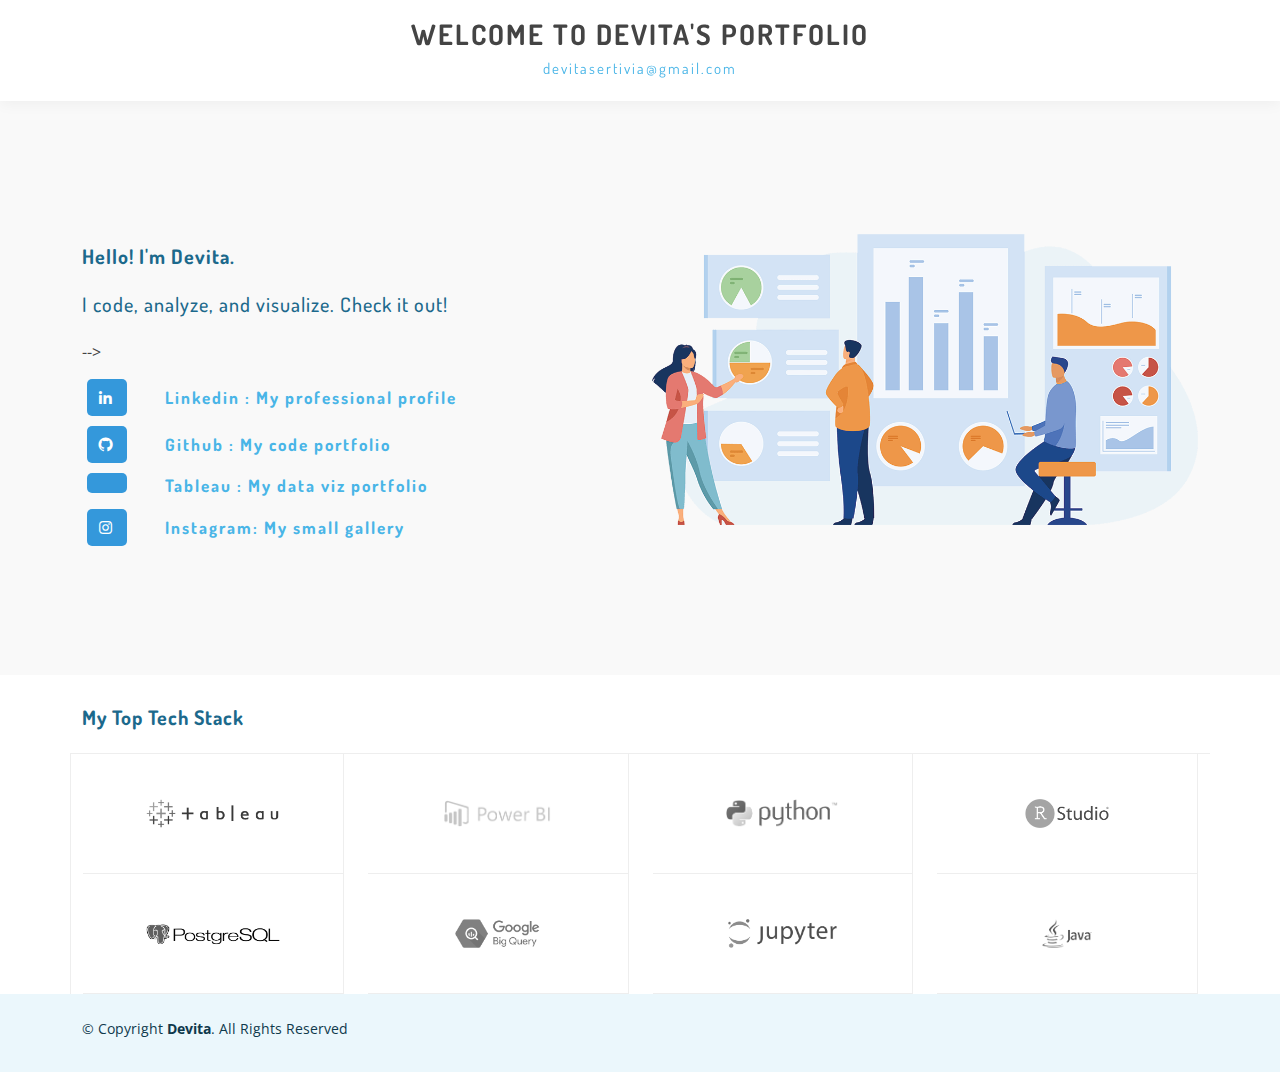
<file: index.html>
<!DOCTYPE html>
<html lang="en">
  <head>
    <meta charset="utf-8" />
    <meta content="width=device-width, initial-scale=1.0" name="viewport" />

    <title>Devita's Portfolio</title>
    <meta content="" name="description" />
    <meta content="" name="keywords" />

    <!-- Google Fonts -->
    <link href="https://fonts.googleapis.com/css?family=Open+Sans:300,300i,400,400i,600,600i,700,700i|Dosis:300,400,500,,600,700,700i|Lato:300,300i,400,400i,700,700i" rel="stylesheet" />

    <!-- Vendor CSS Files -->
    <link href="assets/vendor/bootstrap/css/bootstrap.min.css" rel="stylesheet" />
    <link href="assets/vendor/bootstrap-icons/bootstrap-icons.css" rel="stylesheet" />
    <link href="assets/vendor/boxicons/css/boxicons.min.css" rel="stylesheet" />

    <!-- Template Main CSS File -->
    <link href="assets/css/style.css" rel="stylesheet" />
  </head>

  <body>
    <!-- ======= Header ======= -->
    <header id="header" class="fixed-top">
      <div class="container d-flex justify-content-center">
        <h1>Welcome to Devita's Portfolio</h1>
      </div>
      <div class="contact">devitasertivia@gmail.com</div>
    </header>
    <!-- End Header -->

    <!-- ======= Page Section ======= -->
    <section id="page" class="d-flex align-items-center">
      <div class="container">
        <div class="row">
          <div class="col-lg-6 pt-4 pt-lg-0 order-2 order-lg-1 d-flex flex-column justify-content-center">
            <h2>
              <b>Hello! I'm Devita.</b><br /><br />
              I code, analyze, and visualize. Check it out! <br /><br />
            </h2>

            <table class="tabel" cellpadding="5">
              <tr>
                <!-- Linkedin-->
                <td>
                  <a href="https://id.linkedin.com/in/devitasertivia" target="_blank"><i class="social-links bx bxl-linkedin"></i></a>
                </td>
                <td><a href="https://id.linkedin.com/in/devitasertivia" target="_blank"> Linkedin : My professional profile</a></td>
              </tr>

              <!-- Github-->
              <tr>
                <td>
                  <a href="https://github.com/devitasertivia" target="_blank"><i class="social-links bx bxl-github"></i></a>
                </td>
                <td><a href="https://github.com/devitasertivia" target="_blank"> Github : My code portfolio</a></td>
              </tr>

<!--               <!-- Tableau Public-->
              <tr>
                <td>
                  <a href="https://public.tableau.com/app/profile/devita.s5715" target="_blank"><i class="social-links button_tab"></i></a>
                </td>
                <td> <a href="https://public.tableau.com/app/profile/devita.s5715" target="_blank"> Tableau : My data viz portfolio</a></td>
              </tr>
 -->
              <!-- Instagram-->
              <tr>
                <td>
                  <a href="https://instagram.com/many.little.dreams" target="_blank"><i class="social-links bx bxl-instagram"></i></a>
                </td>
                <td><a href="https://instagram.com/many.little.dreams" target="_blank">Instagram: My small gallery</a></td>
              </tr>
            </table>
          </div>
          <div class="col-lg-6 order-1 order-lg-2 hero-img">
            <img src="assets/img/hero-img.png" class="img-fluid" alt="" />
          </div>
        </div>
      </div>
    </section>
    <!-- End Home -->

    <!-- ======= Tech Stack Section ======= -->
    <section id="techstack" class="clients">
      <div class="container">
        <h3 class="judults"><b>My Top Tech Stack</b><br /><br /></h3>
        <div class="row no-gutters clients-wrap clearfix wow fadeInUp">
          <div class="col-lg-3 col-md-4 col-6">
            <div class="client-logo">
              <img src="assets/img/clients/tableau.png" class="img-fluid" alt="" />
            </div>
          </div>

          <div class="col-lg-3 col-md-4 col-6">
            <div class="client-logo">
              <img src="assets/img/clients/powerbi.png" class="img-fluid" alt="" />
            </div>
          </div>

          <div class="col-lg-3 col-md-4 col-6">
            <div class="client-logo">
              <img src="assets/img/clients/python.png" class="img-fluid" alt="" />
            </div>
          </div>

          <div class="col-lg-3 col-md-4 col-6">
            <div class="client-logo">
              <img src="assets/img/clients/rstudio.png" class="img-fluid" alt="" />
            </div>
          </div>

          <div class="col-lg-3 col-md-4 col-6">
            <div class="client-logo">
              <img src="assets/img/clients/postgresql.png" class="img-fluid" alt="" />
            </div>
          </div>

          <div class="col-lg-3 col-md-4 col-6">
            <div class="client-logo">
              <img src="assets/img/clients/googlebigquery.png" class="img-fluid" alt="" />
            </div>
          </div>

          <div class="col-lg-3 col-md-4 col-6">
            <div class="client-logo">
              <img src="assets/img/clients/jupyter.png" class="img-fluid" alt="" />
            </div>
          </div>

          <div class="col-lg-3 col-md-4 col-6">
            <div class="client-logo">
              <img src="assets/img/clients/java.png" class="img-fluid" alt="" />
            </div>
          </div>
        </div>
      </div>
    </section>
    <!-- End Tech Stack Section -->

    <main id="main"></main>
    <!-- End #main -->

    <!-- ======= Footer ======= -->
    <footer id="footer">
      <div class="container py-4">
        <div class="copyright">
          &copy; Copyright <strong><span>Devita</span></strong
          >. All Rights Reserved
        </div>
      </div>
    </footer>
    <!-- End Footer -->

    <a href="#" class="back-to-top d-flex align-items-center justify-content-center"><i class="bi bi-arrow-up-short"></i></a>

    <!-- Template Main JS File -->
    <script src="assets/js/main.js"></script>
  </body>
</html>
</file>
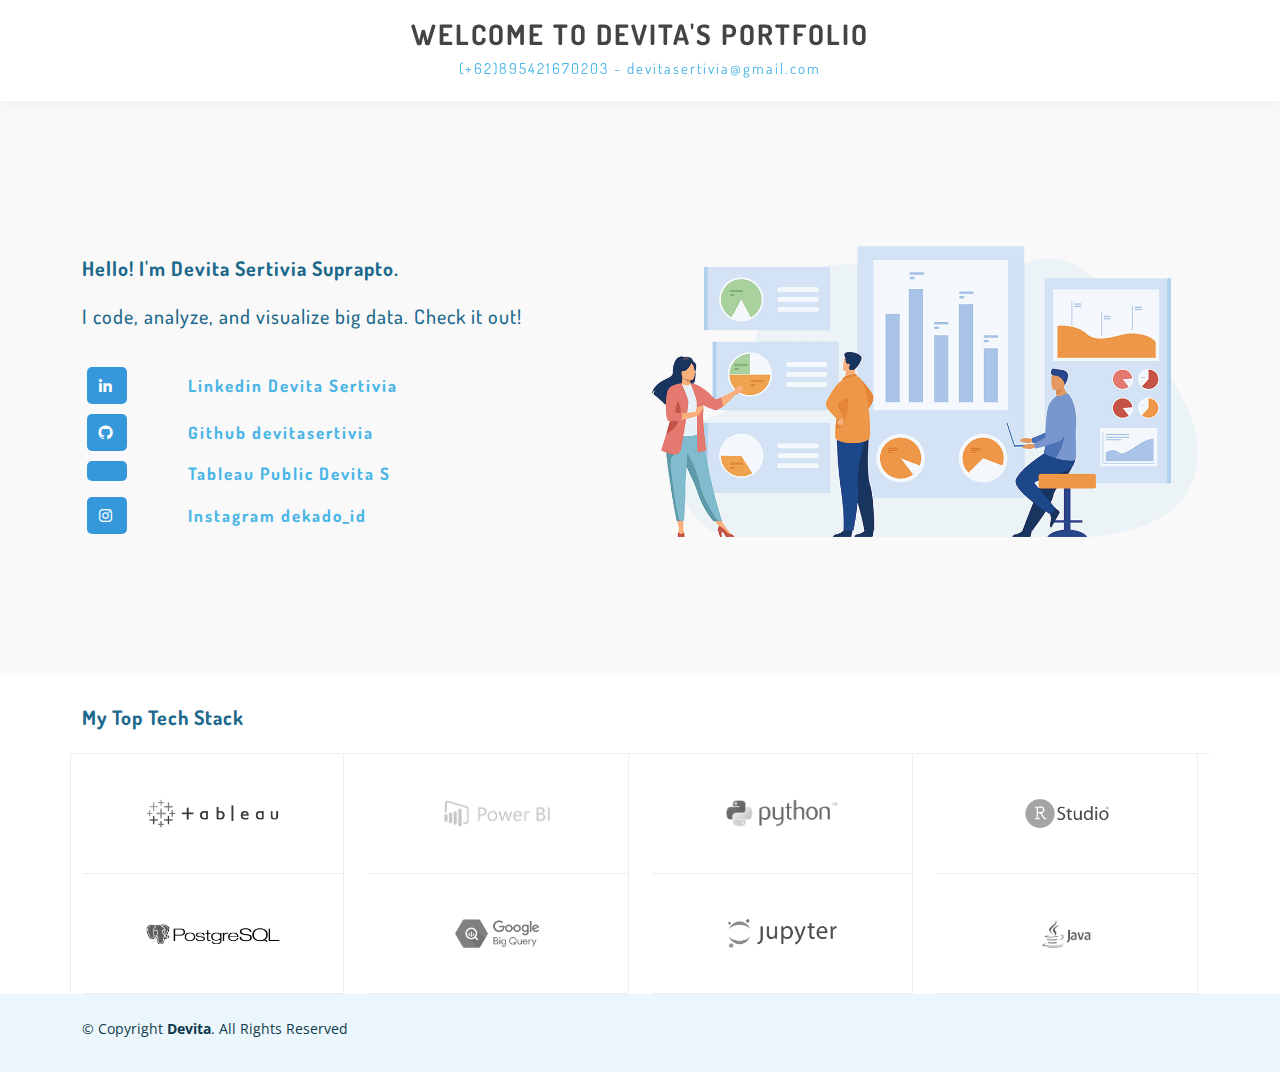
<file: home.html>
<!DOCTYPE html>
<html lang="en">
  <head>
    <meta charset="utf-8" />
    <meta content="width=device-width, initial-scale=1.0" name="viewport" />

    <title>Devita's Portfolio</title>
    <meta content="" name="description" />
    <meta content="" name="keywords" />

    <!-- Google Fonts -->
    <link href="https://fonts.googleapis.com/css?family=Open+Sans:300,300i,400,400i,600,600i,700,700i|Dosis:300,400,500,,600,700,700i|Lato:300,300i,400,400i,700,700i" rel="stylesheet" />

    <!-- Vendor CSS Files -->
    <link href="assets/vendor/bootstrap/css/bootstrap.min.css" rel="stylesheet" />
    <link href="assets/vendor/bootstrap-icons/bootstrap-icons.css" rel="stylesheet" />
    <link href="assets/vendor/boxicons/css/boxicons.min.css" rel="stylesheet" />

    <!-- Template Main CSS File -->
    <link href="assets/css/style.css" rel="stylesheet" />
  </head>

  <body>
    <!-- ======= Header ======= -->
    <header id="header" class="fixed-top">
      <div class="container d-flex justify-content-center">
        <h1>Welcome to Devita's Portfolio</h1>
      </div>
      <div class="contact">(+62)895421670203 - devitasertivia@gmail.com</div>
    </header>
    <!-- End Header -->

    <!-- ======= Page Section ======= -->
    <section id="page" class="d-flex align-items-center">
      <div class="container">
        <div class="row">
          <div class="col-lg-6 pt-4 pt-lg-0 order-2 order-lg-1 d-flex flex-column justify-content-center">
            <h2>
              <b>Hello! I'm Devita Sertivia Suprapto.</b><br /><br />
              I code, analyze, and visualize big data. Check it out! <br /><br />
            </h2>

            <table class="tabel" cellpadding="5">
              <tr>
                <!-- Linkedin-->
                <td>
                  <a href="https://id.linkedin.com/in/devitasertivia" target="_blank"><i class="social-links bx bxl-linkedin"></i></a>
                </td>
                <td>Linkedin Devita Sertivia</td>
              </tr>

              <!-- Github-->
              <tr>
                <td>
                  <a href="https://github.com/devitasertivia" target="_blank"><i class="social-links bx bxl-github"></i></a>
                </td>
                <td>Github devitasertivia</td>
              </tr>

              <!-- Tableau Public-->
              <tr>
                <td>
                  <a href="https://public.tableau.com/app/profile/devita.s5715" target="_blank"><i class="social-links button_tab"></i></a>
                </td>
                <td>Tableau Public Devita S</td>
              </tr>

              <!-- Instagram-->
              <tr>
                <td>
                  <a href="https://instagram.com/dekado_id" target="_blank"><i class="social-links bx bxl-instagram"></i></a>
                </td>
                <td>Instagram dekado_id</td>
              </tr>
            </table>
          </div>
          <div class="col-lg-6 order-1 order-lg-2 hero-img">
            <img src="assets/img/hero-img.png" class="img-fluid" alt="" />
          </div>
        </div>
      </div>
    </section>
    <!-- End Home -->

    <!-- ======= Tech Stack Section ======= -->
    <section id="techstack" class="clients">
      <div class="container">
        <h3 class="judults"><b>My Top Tech Stack</b><br /><br /></h3>
        <div class="row no-gutters clients-wrap clearfix wow fadeInUp">
          <div class="col-lg-3 col-md-4 col-6">
            <div class="client-logo">
              <img src="assets/img/clients/tableau.png" class="img-fluid" alt="" />
            </div>
          </div>

          <div class="col-lg-3 col-md-4 col-6">
            <div class="client-logo">
              <img src="assets/img/clients/powerbi.png" class="img-fluid" alt="" />
            </div>
          </div>

          <div class="col-lg-3 col-md-4 col-6">
            <div class="client-logo">
              <img src="assets/img/clients/python.png" class="img-fluid" alt="" />
            </div>
          </div>

          <div class="col-lg-3 col-md-4 col-6">
            <div class="client-logo">
              <img src="assets/img/clients/rstudio.png" class="img-fluid" alt="" />
            </div>
          </div>

          <div class="col-lg-3 col-md-4 col-6">
            <div class="client-logo">
              <img src="assets/img/clients/postgresql.png" class="img-fluid" alt="" />
            </div>
          </div>

          <div class="col-lg-3 col-md-4 col-6">
            <div class="client-logo">
              <img src="assets/img/clients/googlebigquery.png" class="img-fluid" alt="" />
            </div>
          </div>

          <div class="col-lg-3 col-md-4 col-6">
            <div class="client-logo">
              <img src="assets/img/clients/jupyter.png" class="img-fluid" alt="" />
            </div>
          </div>

          <div class="col-lg-3 col-md-4 col-6">
            <div class="client-logo">
              <img src="assets/img/clients/java.png" class="img-fluid" alt="" />
            </div>
          </div>
        </div>
      </div>
    </section>
    <!-- End Tech Stack Section -->

    <main id="main"></main>
    <!-- End #main -->

    <!-- ======= Footer ======= -->
    <footer id="footer">
      <div class="container py-4">
        <div class="copyright">
          &copy; Copyright <strong><span>Devita</span></strong
          >. All Rights Reserved
        </div>
      </div>
    </footer>
    <!-- End Footer -->

    <a href="#" class="back-to-top d-flex align-items-center justify-content-center"><i class="bi bi-arrow-up-short"></i></a>

    <!-- Template Main JS File -->
    <script src="assets/js/main.js"></script>
  </body>
</html>
</file>
<file: assets/css/style.css>
body {
  font-family: "Open Sans", sans-serif;
  color: #444444;
}

a {
  text-decoration: none;
  color: #49b5e7;
}

a:hover {
  color: #76c7ed;
  text-decoration: none;
}

h1,
h2,
h3,
h4,
h5,
h6 {
  font-family: "Dosis", sans-serif;
}

/*--------------------------------------------------------------
# Back to top button
--------------------------------------------------------------*/
.back-to-top {
  position: fixed;
  visibility: hidden;
  opacity: 0;
  right: 15px;
  bottom: 15px;
  z-index: 996;
  background: #49b5e7;
  width: 40px;
  height: 40px;
  border-radius: 4px;
  transition: all 0.4s;
}

.back-to-top i {
  font-size: 28px;
  color: #fff;
  line-height: 0;
}

.back-to-top:hover {
  background: #6dc4ec;
  color: #fff;
}

.back-to-top.active {
  visibility: visible;
  opacity: 1;
}

/*--------------------------------------------------------------
# Header
--------------------------------------------------------------*/
#header {
  background: #fff;
  transition: all 0.5s;
  z-index: 997;
  padding: 20px 0;
  box-shadow: 0px 2px 15px rgba(0, 0, 0, 0.05);
}

#header h1 {
  font-size: 28px;
  margin: 0;
  padding: 0;
  line-height: 1;
  font-weight: 700;
  letter-spacing: 2px;
  text-transform: uppercase;
  font-family: "Dosis", sans-serif;
  text-align: center;
}

header .contact {
  color: #49b5e7;
  margin: 10px 0 0 0;
  font-size: 15px;
  letter-spacing: 2px;
  text-align: center;
  font-family: "Dosis", sans-serif;
}

/*--------------------------------------------------------------
# Page Section
--------------------------------------------------------------*/
#page {
  width: 100%;
  height: 75vh;
  background: #f9f9f9;
}

#page .container {
  padding-top: 110px;
}

#page .tabel {
  color: #49b5e7;
  margin: 10px 0 0 0;
  font-size: 17px;
  font-weight: bold;
  letter-spacing: 2px;
  font-family: "Dosis", sans-serif;
}

#page h2 {
  color: #1c698c;
  margin: 10px 0 0 0;
  font-size: 20px;
  letter-spacing: 1px;
}

@media (max-width: 991px) {
  #page {
    height: auto;
    padding-bottom: 10px;
    text-align: center;
  }

  #page .page-img img {
    width: 50%;
  }
}

@media (max-width: 768px) {
  #page h1 {
    font-size: 28px;
    line-height: 36px;
  }

  #page h2 {
    font-size: 18px;
    line-height: 24px;
  }

  #page .page-img img {
    width: 80%;
  }
}

#page .social-links {
  display: inline-block;
  background-color: #3498db; /* Background color for the rectangle button */
  color: #ffffff; /* Text color for the button */
  padding: 10px 10px; /* Adjust padding as needed */
  border-radius: 5px; /* Adjust border radius as needed for rounded corners */
  text-decoration: none;
  transition: background-color 0.3s ease; /* Add a smooth transition effect */
  width: 40px;
}

/* Hover effect */
#page .social-links:hover {
  background-color: #2980b9; /* Change background color on hover */
}

#page .button_tab {
  content: url("https://api.iconify.design/ion/logo-tableau.svg?color=white");
  width: 40px;
}

/*--------------------------------------------------------------
# Clients
--------------------------------------------------------------*/
.clients .clients-wrap {
  border-top: 1px solid #eee;
  border-left: 1px solid #eee;
}

.clients .judults {
  padding-top: 20px;
  padding-bottom: 0px;
  color: #1c698c;
  margin: 10px 0 0 0;
  font-size: 20px;
  letter-spacing: 1px;
}

.clients .client-logo {
  padding: 30px;
  display: flex;
  justify-content: center;
  align-items: center;
  border-right: 1px solid #eee;
  border-bottom: 1px solid #eee;
  overflow: hidden;
  background: #fff;
  height: 120px;
}

.clients .client-logo img {
  height: 50%;
  filter: grayscale(100%);
  transition: 0.3s;
}

.clients .client-logo:hover img {
  filter: none;
  transform: scale(1.2);
}

.clients img {
  transition: all 0.4s ease-in-out;
}

/*--------------------------------------------------------------
# Footer
--------------------------------------------------------------*/
#footer {
  background: #fff;
  padding: 0 0 30px 0;
  color: #444444;
  font-size: 14px;
  background: #ebf7fc;
}

#footer .copyright {
  float: left;
  color: #0f394c;
}

#footer .credits {
  float: right;
  font-size: 13px;
  color: #0f394c;
}

@media (max-width: 575px) {
  #footer .copyright,
  #footer .credits {
    float: none;
    text-align: center;
  }
}
</file>
